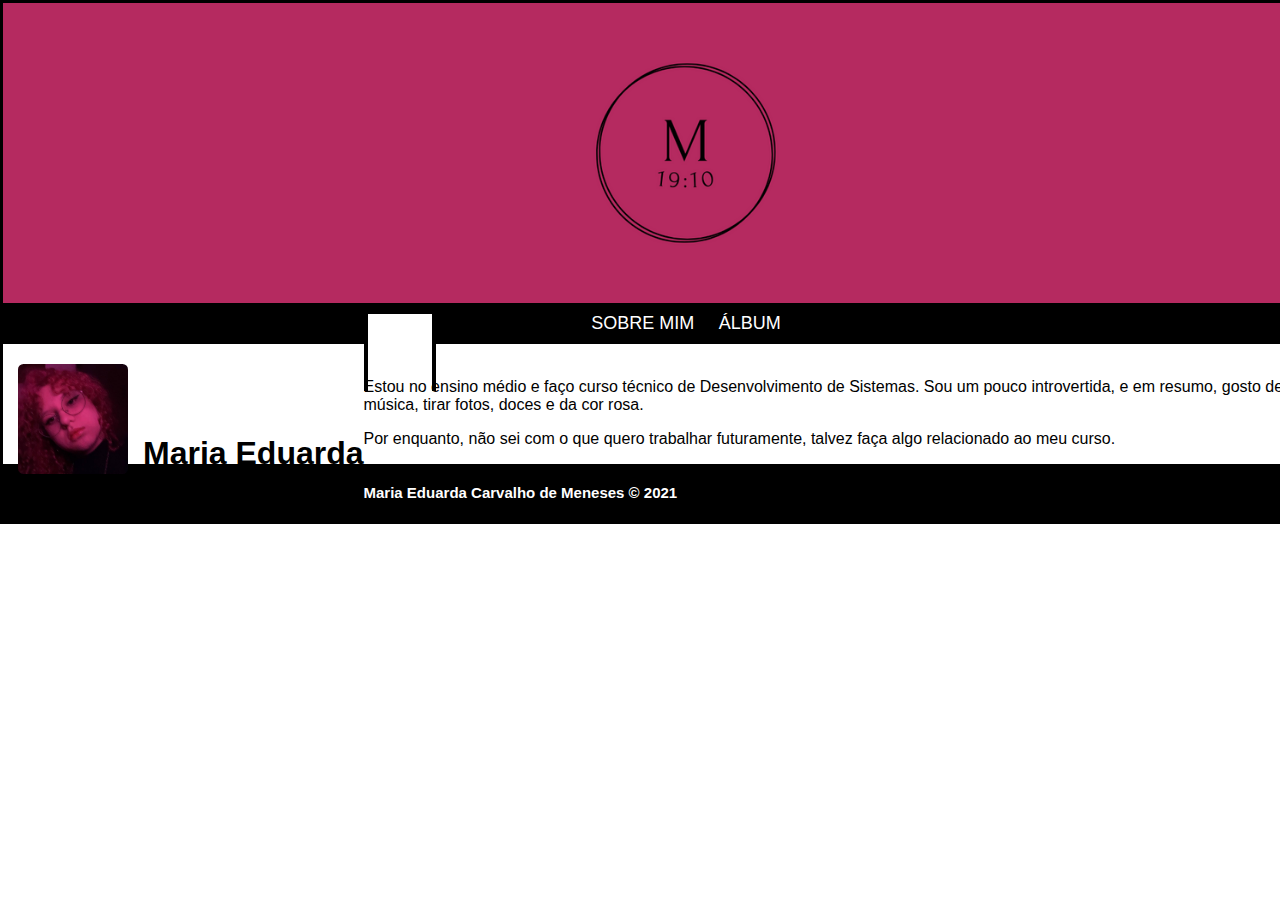
<file: index.html>
<html>

    <head> 
        <title>Duda Meneses</title>
        <link rel="stylesheet" href="style.css"/>
        <link rel="icon" href="images/favicon.ico">
    </head>

    <body>

        <class id="tudo">
            <div id="banner">
                <img src="images/banner.png" width="1366" height="300"/>
            </div>

            <div id="menu">
                <ul>
                    <li><a href="index.html">SOBRE MIM</a></li>
                    <li><a href="album.html">ÁLBUM</a></li>
                </ul>
            </div>

            <class id="conteudo">
                <img class="displayed" src="images/album/icon.jpg" width="110" height="110">

                <div id="info">
                    <h1>Maria Eduarda</h1>
                    <p>15 anos, estudante.</p>
                </div>
            </class>

            <class id="sobremim">
                    <p>Estou no ensino médio e faço curso técnico de Desenvolvimento de Sistemas. Sou um pouco introvertida, e em resumo, gosto de escutar música, tirar fotos, doces e da cor rosa.</p>
                    <p>Por enquanto, não sei com o que quero trabalhar futuramente, talvez faça algo relacionado ao meu curso.</p>
            </class>

            <footer><h1>Maria Eduarda Carvalho de Meneses &copy; 2021</h1></footer>
        </class>

    </body>

</html>
</file>
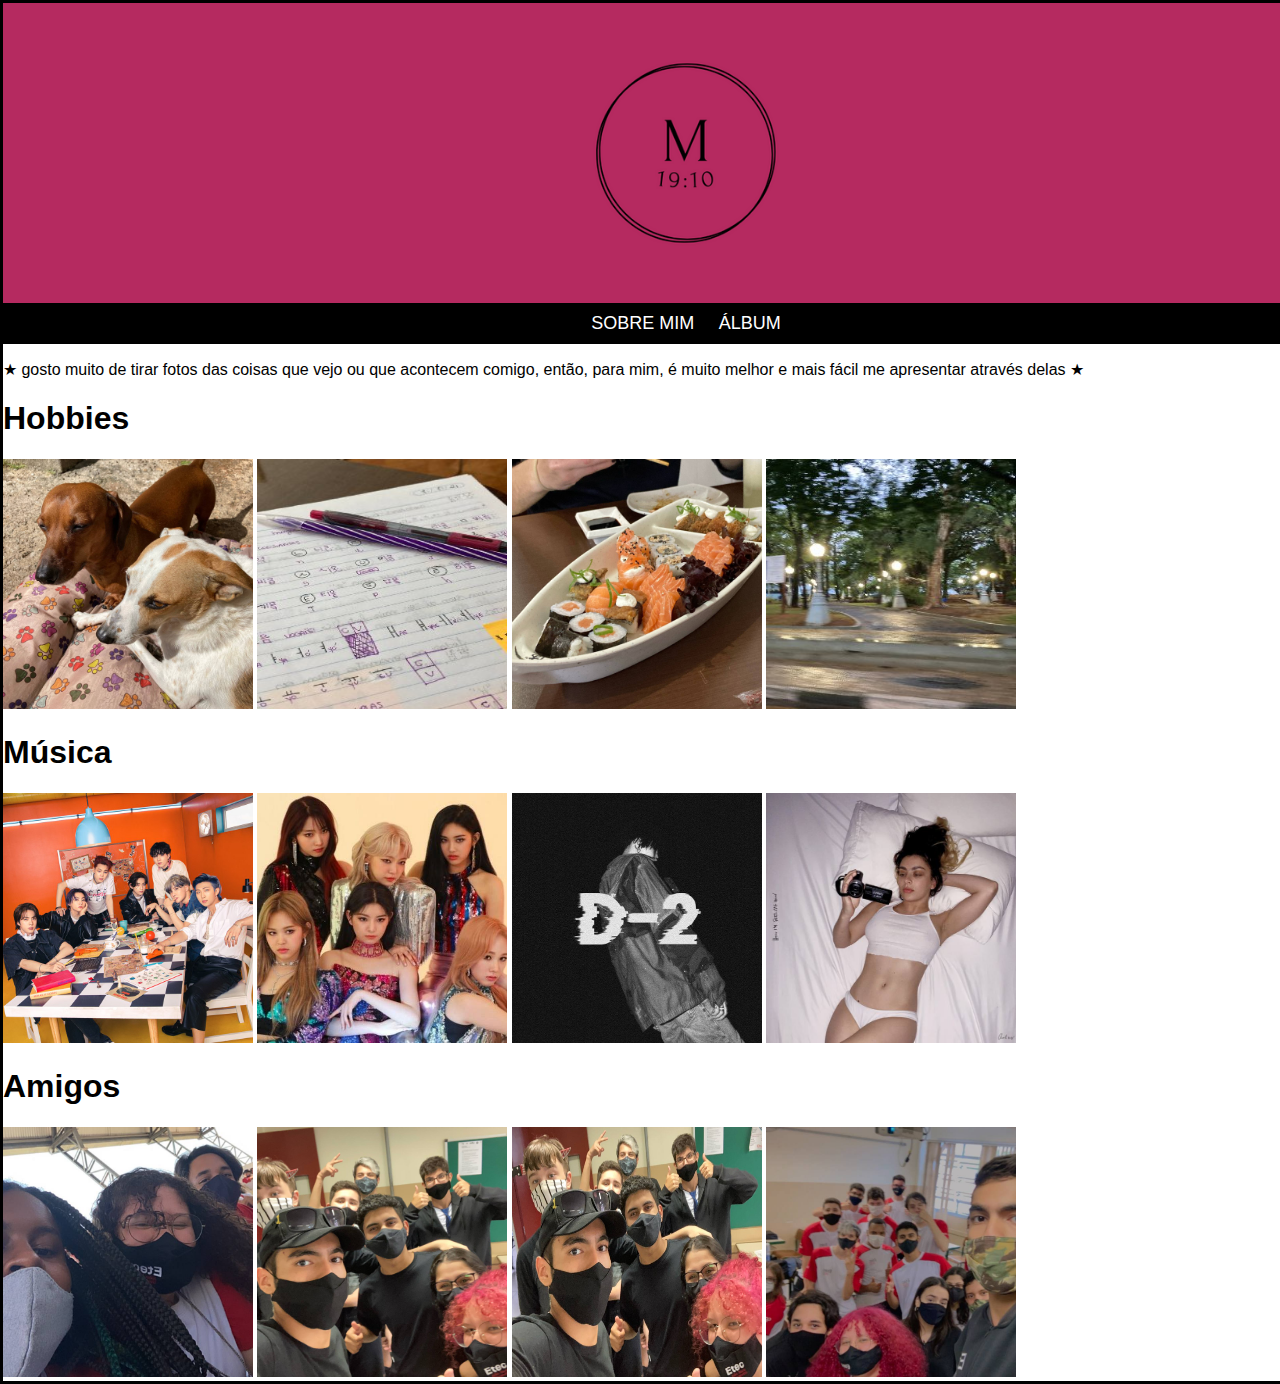
<file: album.html>
<html>
    <head>
        <title>Duda Meneses - Álbum</title>
        <link rel="stylesheet" href="style.css"/>
        <link rel="icon" href="images/favicon.ico">
    </head>

    <body>
        <class id="tudo">
            <div id="banner">
                <img src="images/banner.png" width="1366" height="300"/>
            </div>

            <div id="menu">
                <ul>
                    <li><a href="index.html">SOBRE MIM</a></li>
                    <li><a href="album.html">ÁLBUM</a></li>
                </ul>
            </div>

            <div id="descricao">
                <p>★ gosto muito de tirar fotos das coisas que vejo ou que acontecem comigo, então, para mim, é muito melhor e mais fácil me apresentar através delas ★</p>
            </div>

            <div id="hobbies">
                <h1>Hobbies</h1>

                <img class="albumone" src="images/album/maxzema.jpg" width="250" height="250"/>
                <img class="album" src="images/album/coreano.jfif" width="250" height="250"/>
                <img class="album" src="images/album/foto3.jpg" width="250" height="250"/>
                <img class="album" src="images/album/foto4.jfif" width="250" height="250"/>
            </div>

            <div id="musica">
                <h1>Música</h1>

                <img class="albumtwo" src="images/album/bts.jpg" width="250" height="250"/>
                <img class="album" src="images/album/everglow.jpg" width="250" height="250"/>
                <img class="album" src="images/album/D2.jpg" width="250" height="250"/>
                <img class="album" src="images/album/charli.jfif" width="250" height="250"/>
            </div>

            <div id="amigos">
                <h1>Amigos</h1>

                <img class="albumtwo" src="images/album/amigos-1.jpg" width="250" height="250"/>
                <img class="album" src="images/album/amigos-2.jpg" width="250" height="250"/>
                <img class="album" src="images/album/amigos-3.jpg" width="250" height="250"/>
                <img class="album" src="images/album/amigos-4.jpg" width="250" height="250"/>
            </div>
        </class>
    </body>

</html>
</file>
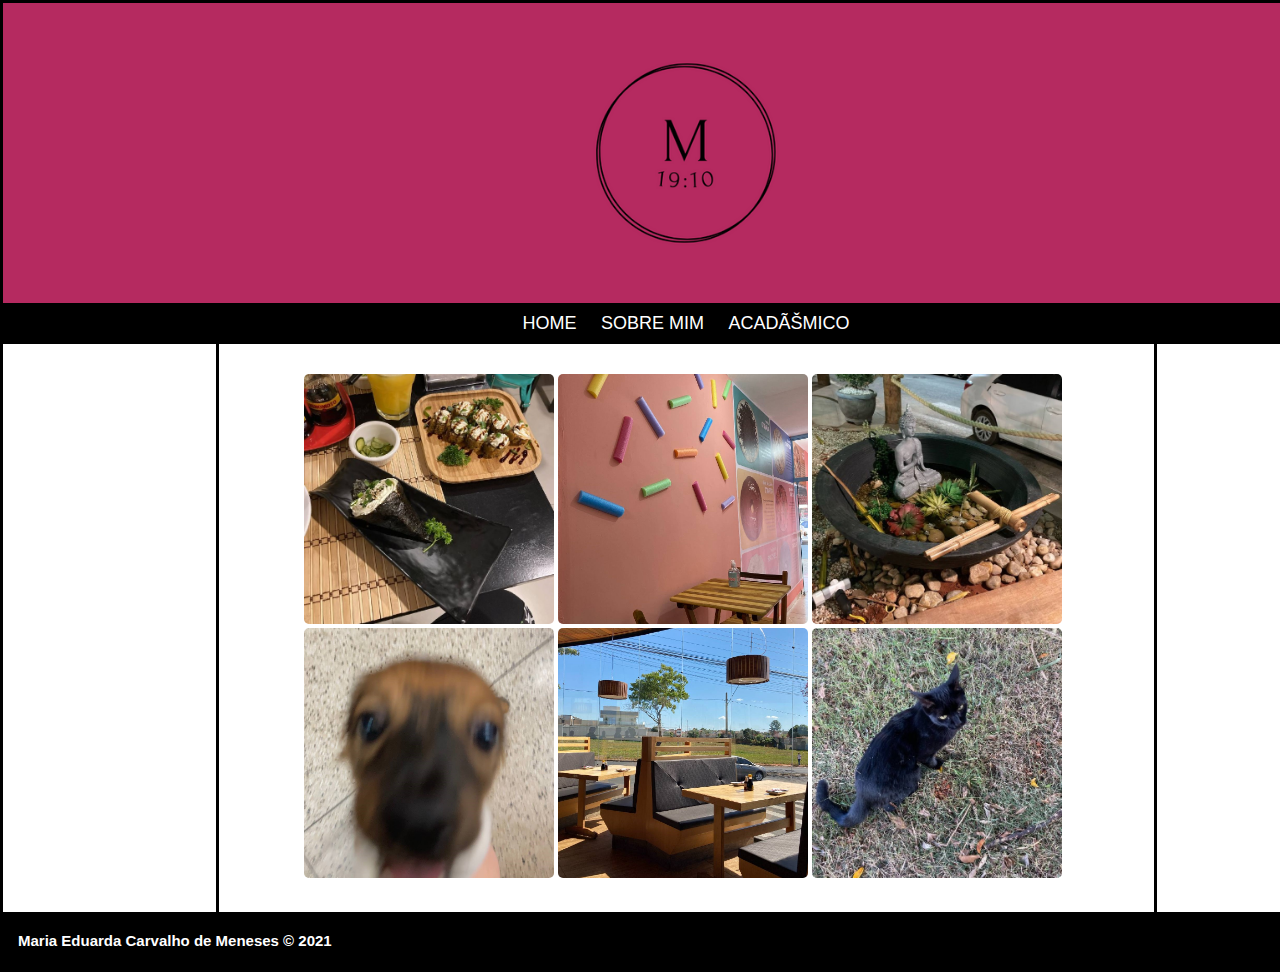
<file: aleatorio.html>
<html>
    
    <head>
    <title>DUDA MENESES - ALEATÓRIO</title>
    <meta http-equiv=”Content-Type” content=”text/html; charset=utf-8″>
    <link rel="stylesheet" href="style.css"/>
    <link rel="icon" href="imagens/site/favicon.ico">
</head>

<body>
    <class id="tudo">
        <div id="banner">
            <img src="imagens/site/banner.png" width="1366" height="300"/>
        </div>
            <div id="menu">
                <ul>
                    <li><a href="index.html">HOME</a></li>
                    <li><a href="sobremim.html">SOBRE MIM</a></li>
                    <li><a href="academico.html">ACADÊMICO</a></li>
                </ul>
            </div>
            <div id="fotos">   
				<img src="imagens/aleatorio/foto-1.jfif" width="250" height="250" alt="">		
				<img src="imagens/aleatorio/foto-2.jfif" width="250" height="250" alt="">
				<img src="imagens/aleatorio/foto-3.jfif" width="250" height="250" alt="">	
				<img src="imagens/aleatorio/foto-4.jfif" width="250" height="250" alt="">
				<img src="imagens/aleatorio/foto-5.jfif" width="250" height="250" alt="">
				<img src="imagens/aleatorio/foto-6.jfif" width="250" height="250" alt="">
			</div>

            <footer><h1>Maria Eduarda Carvalho de Meneses &copy; 2021</h1></footer>
        </class>
    </body>

</html>
</file>
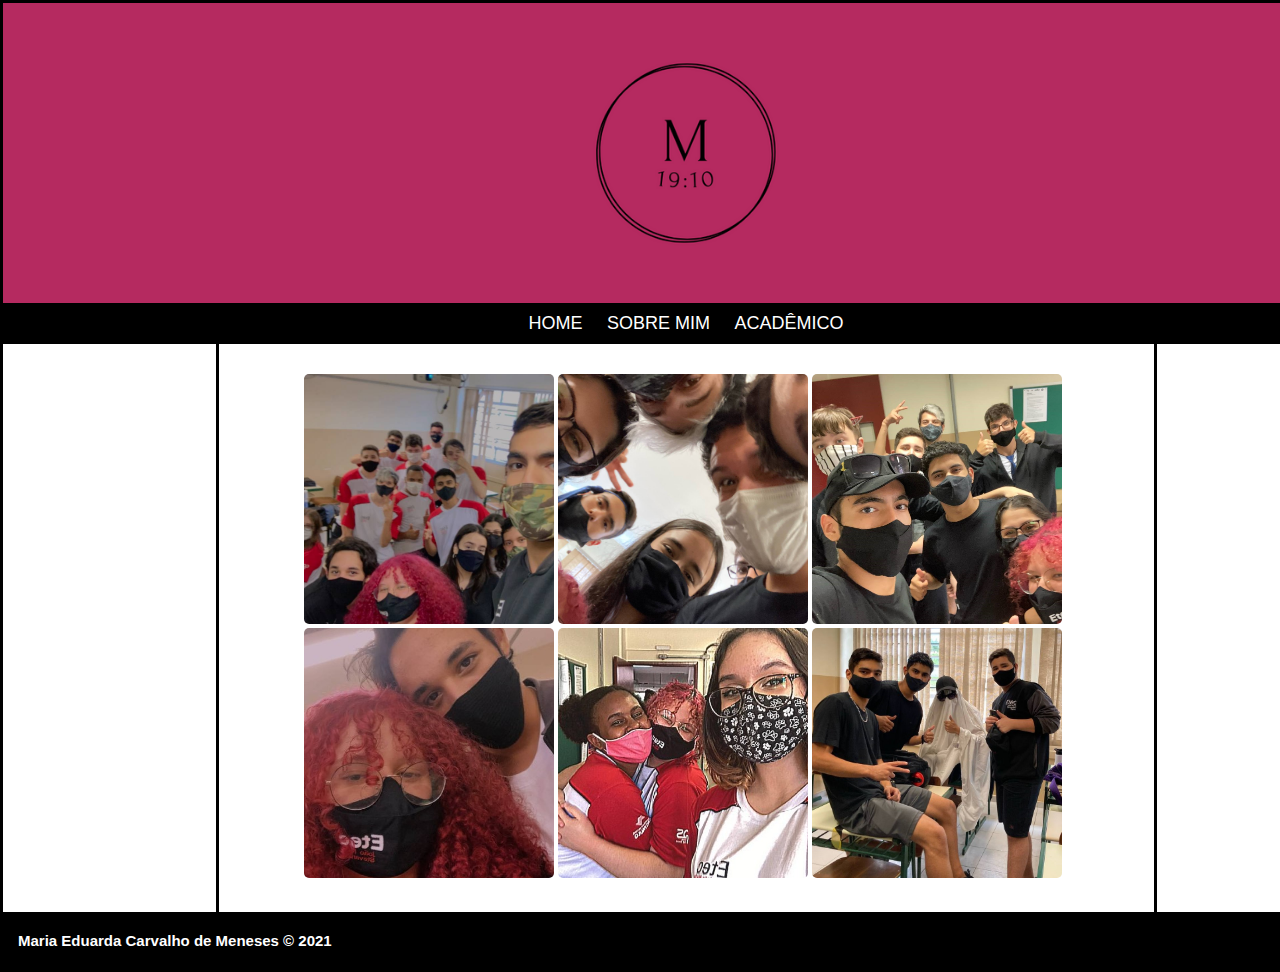
<file: amigos.html>
<html>
    
    <head>
        <title>DUDA MENESES - AMIGOS</title>
        <link rel="stylesheet" href="style.css"/>
        <link rel="icon" href="imagens/site/favicon.ico">
    </head>

    <body>
        <class id="tudo">
            <div id="banner">
                <img src="imagens/site/banner.png" width="1366" height="300"/>
            </div>
            <div id="menu">
                <ul>
                    <li><a href="index.html">HOME</a></li>
                    <li><a href="sobremim.html">SOBRE MIM</a></li>
                    <li><a href="academico.html">ACADÊMICO</a></li>
                </ul>
            </div>

            <div id="fotos">   
				<img src="imagens/amigos/amigos-1.jfif" width="250" height="250" alt="">		
				<img src="imagens/amigos/amigos-2.jfif" width="250" height="250" alt="">
				<img src="imagens/amigos/amigos-3.jfif" width="250" height="250" alt="">	
				<img src="imagens/amigos/amigos-4.jfif" width="250" height="250" alt="">
				<img src="imagens/amigos/amigos-5.jfif" width="250" height="250" alt="">
				<img src="imagens/amigos/amigos-6.jfif" width="250" height="250" alt="">
			</div>
            <footer><h1>Maria Eduarda Carvalho de Meneses &copy; 2021</h1></footer>
        </class>
    </body>

</html>
</file>
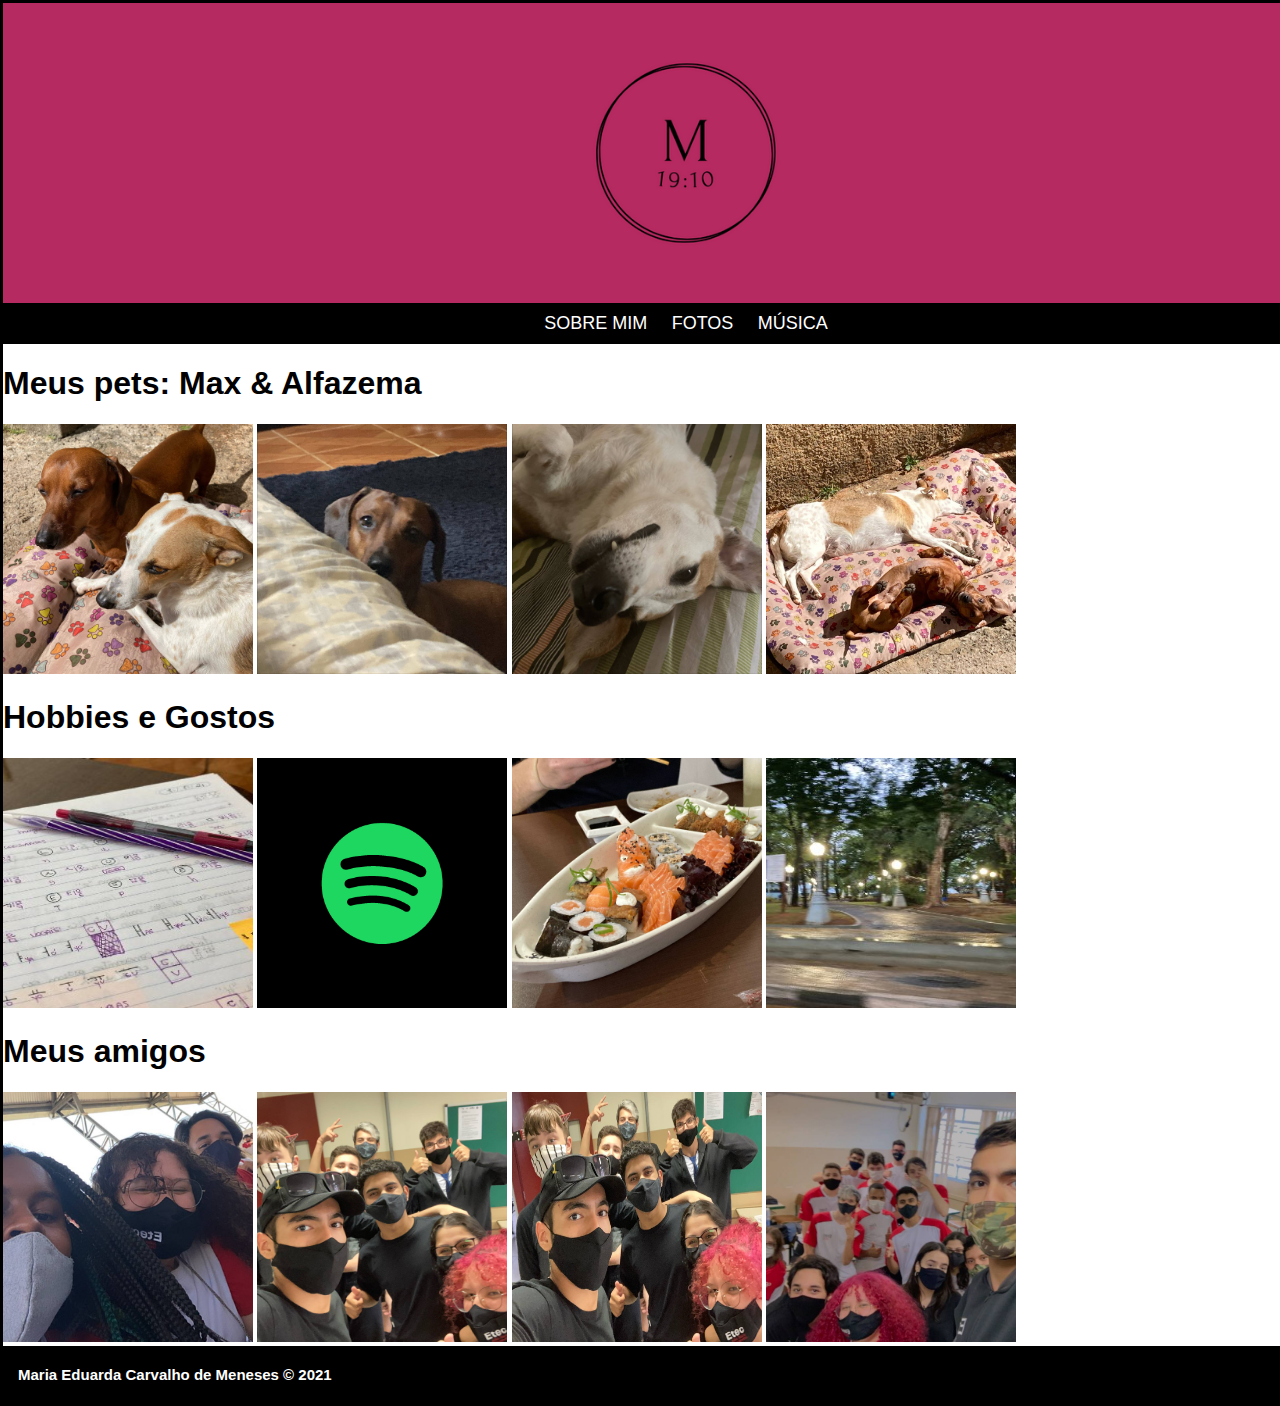
<file: fotos.html>
<html>
    <head>
        <title>Duda Meneses - Fotos </title>
        <link rel="stylesheet" href="style.css"/>
        <link rel="icon" href="images/favicon.ico">
    </head>

    <body>
    
        <class id="tudo">
            <div id="banner">
                <img src="images/banner.png" width="1366" height="300"/>
            </div>

            <div id="menu">
                <ul>
                    <li><a href="index.html">SOBRE MIM</a></li>
                    <li><a href="fotos.html">FOTOS</a></li>
                    <li><a href="musicas.html">MÚSICA</a></li>
                </ul>
            </div>

            <div id="descricao">
                <p></p>
            </div>

            <div id="pets">
                <h1>Meus pets: Max & Alfazema</h1>

                <img class="albumone" src="images/album/maxzema.jpg" width="250" height="250"/>
                <img class="album" src="images/album/max.jfif" width="250" height="250"/>
                <img class="album" src="images/album/zema.jfif" width="250" height="250"/>
                <img class="album" src="images/album/maxzema2.jfif" width="250" height="250"/>
            </div>

            <div id="hobbies">
                <h1>Hobbies e Gostos</h1>

                <img class="albumone" src="images/album/coreano.jfif" width="250" height="250"/>
                <img class="album" src="images/album/spotify.png" width="250" height="250"/>
                <img class="album" src="images/album/foto3.jpg" width="250" height="250"/>
                <img class="album" src="images/album/foto4.jfif" width="250" height="250"/>
            </div>


            <div id="amigos">
                <h1> Meus amigos</h1>

                <img class="albumtwo" src="images/album/amigos-1.jpg" width="250" height="250"/>
                <img class="album" src="images/album/amigos-2.jpg" width="250" height="250"/>
                <img class="album" src="images/album/amigos-3.jpg" width="250" height="250"/>
                <img class="album" src="images/album/amigos-4.jpg" width="250" height="250"/>
            </div>

            <footer><h1>Maria Eduarda Carvalho de Meneses &copy; 2021</h1></footer>
        </class>

    </body>

</html>
</file>
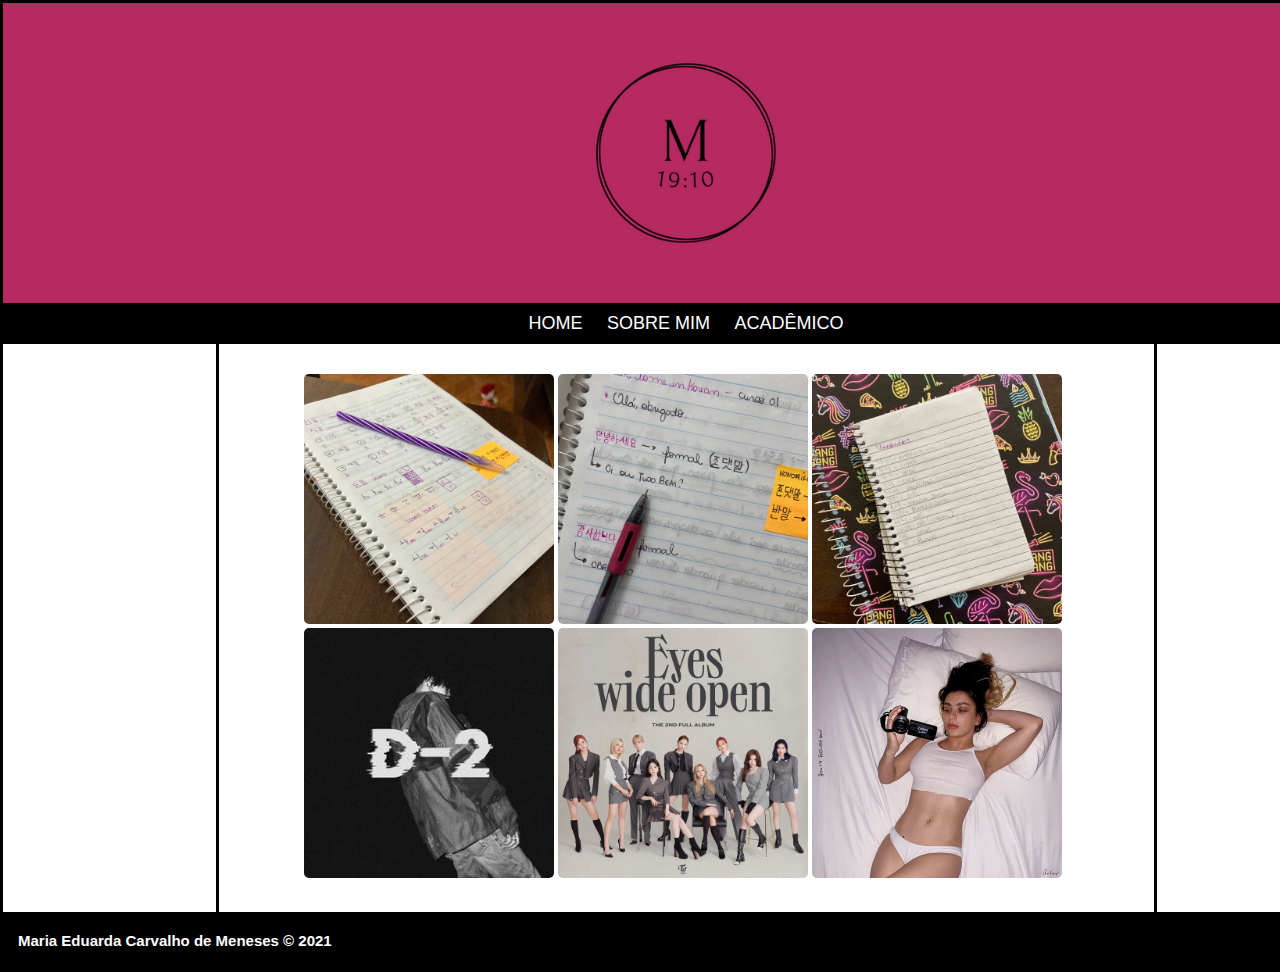
<file: hobbies.html>
<html>
    
    <head>
        <title>DUDA MENESES - HOBBIES</title>
        <link rel="stylesheet" href="style.css"/>
        <link rel="icon" href="imagens/site/favicon.ico">
    </head>

    <body>
        <class id="tudo">
            <div id="banner">
                <img src="imagens/site/banner.png" width="1366" height="300"/>
            </div>

            <div id="menu">
                <ul>
                    <li><a href="index.html">HOME</a></li>
                    <li><a href="sobremim.html">SOBRE MIM</a></li>
                    <li><a href="academico.html">ACADÊMICO</a></li>
                </ul>
            </div>
			<div id="fotos">
                <img src="imagens/hobbies/coreano-1.jfif" width="250" height="250" alt="">	
                <img src="imagens/hobbies/coreano-2.jfif" width="250" height="250" alt="">	
                <img src="imagens/hobbies/coreano-3.jfif" width="250" height="250" alt="">	
                <img src="imagens/hobbies/d2.jpg" width="250" height="250" alt="">	
				<img src="imagens/hobbies/twice.jfif" width="250" height="250" alt="">		
				<img src="imagens/hobbies/charli.jpg" width="250" height="250" alt="">	
			</div>

            <footer><h1>Maria Eduarda Carvalho de Meneses &copy; 2021</h1></footer>
        </class>
    </body>

</html>
</file>
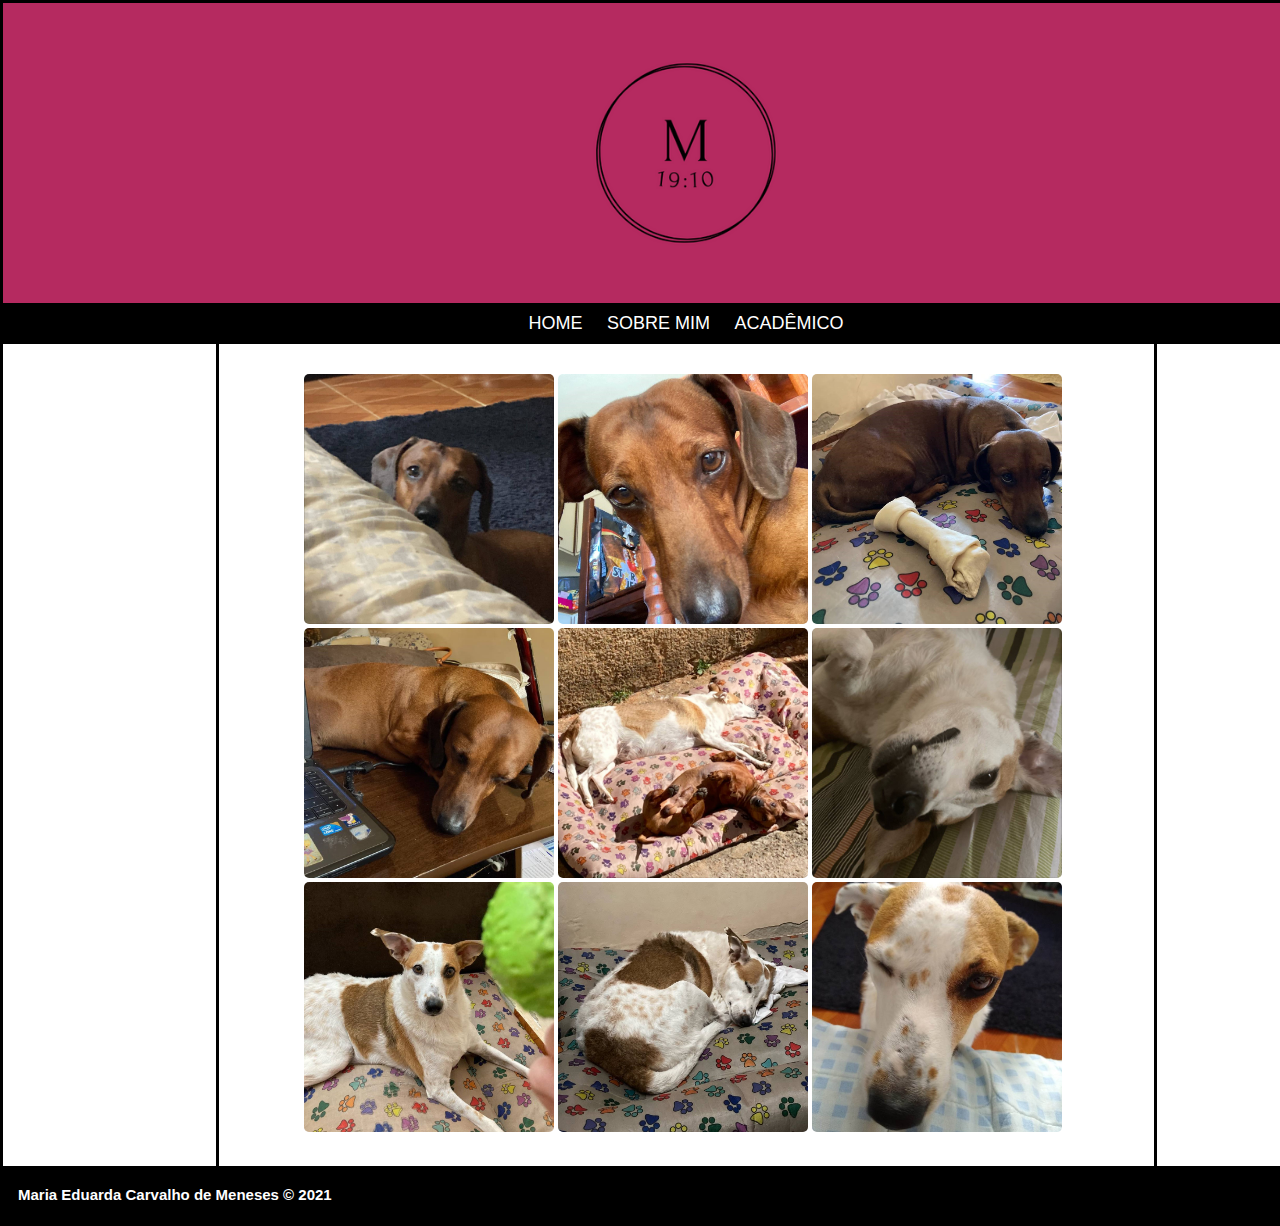
<file: maxzema.html>
<html>
    
    <head>
        <title>DUDA MENESES - MAX & ALFAZEMA</title>
        <link rel="stylesheet" href="style.css"/>
        <link rel="icon" href="imagens/site/favicon.ico">
    </head>

    <body>
        <class id="tudo">
            <div id="banner">
                <img src="imagens/site/banner.png" width="1366" height="300"/>
            </div>

            <div id="menu">
                <ul>
                    <li><a href="index.html">HOME</a></li>
                    <li><a href="sobremim.html">SOBRE MIM</a></li>
                    <li><a href="academico.html">ACADÊMICO</a></li>
                </ul>
            </div>

            <div id="fotos">   
				<img src="imagens/maxzema/max-1.jpeg" width="250" height="250" alt="">		
				<img src="imagens/maxzema/max-2.jfif" width="250" height="250" alt="">
				<img src="imagens/maxzema/max-3.jpeg" width="250" height="250" alt="">	
				<img src="imagens/maxzema/max-4.jpeg" width="250" height="250" alt="">
				<img src="imagens/maxzema/maxzema-2.jpg" width="250" height="250" alt="">
				<img src="imagens/maxzema/zema-1.jpeg" width="250" height="250" alt="">
                <img src="imagens/maxzema/zema-2.jpeg" width="250" height="250" alt="">
				<img src="imagens/maxzema/zema-3.jpeg" width="250" height="250" alt="">
				<img src="imagens/maxzema/zema-4.jpeg" width="250" height="250" alt="">
			</div>

            <footer><h1>Maria Eduarda Carvalho de Meneses &copy; 2021</h1></footer>
        </class>
    </body>

</html>
</file>
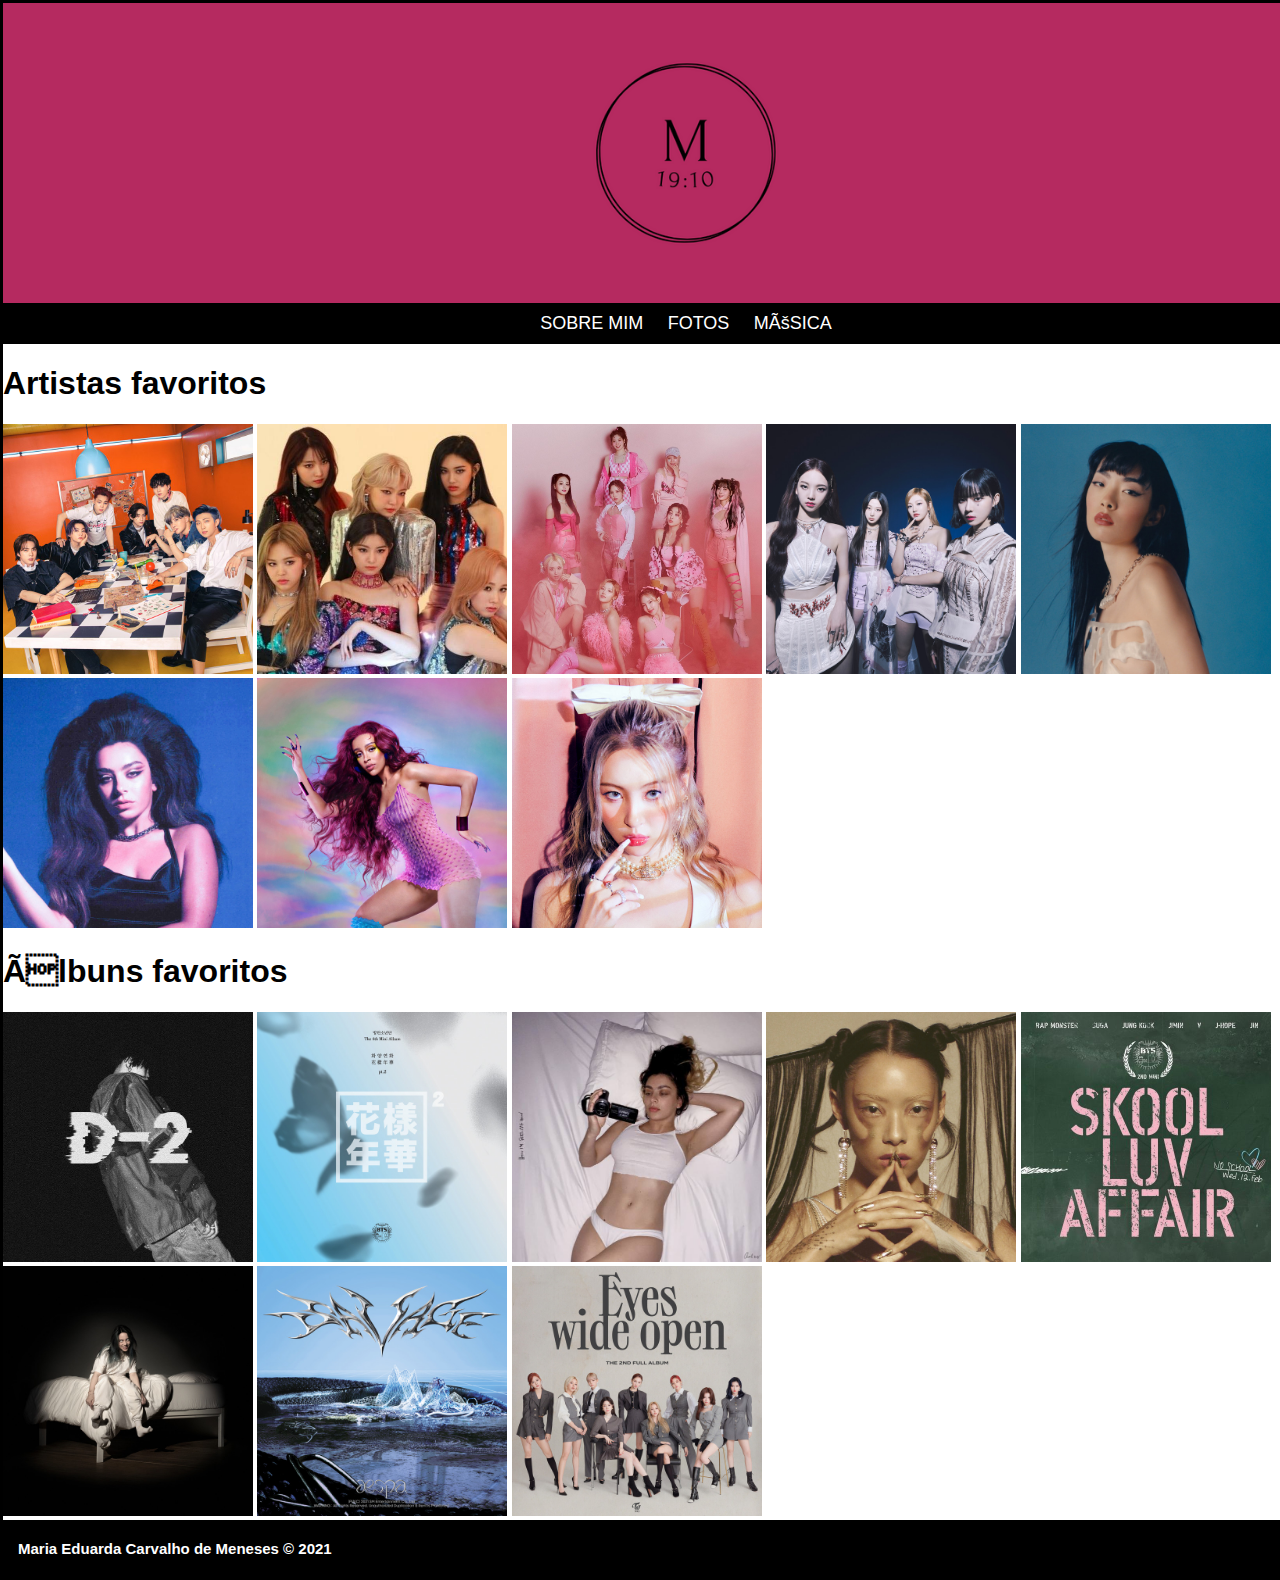
<file: musicas.html>
<html>
    <head>
        <title>Duda Meneses - Música</title>
        <link rel="stylesheet" href="style.css"/>
        <link rel="icon" href="images/favicon.ico">
        <meta http-equiv=”Content-Type” content=”text/html; charset=utf-8″>
    </head>

    <body>
    
        <class id="tudo">
            <div id="banner">
                <img src="images/banner.png" width="1366" height="300"/>
            </div>

            <div id="menu">
                <ul>
                    <li><a href="index.html">SOBRE MIM</a></li>
                    <li><a href="fotos.html">FOTOS</a></li>
                    <li><a href="musicas.html">MÚSICA</a></li>
                </ul>
            </div>
          
            <div id="artistas">
                <h1>Artistas favoritos</h1>

                <img class="albumtwo" src="images/album/bts.jpg" width="250" height="250"/>
                <img class="album" src="images/album/everglow.jpg" width="250" height="250"/>
                <img class="album" src="images/album/twice.jfif" width="250" height="250"/>
                <img class="album" src="images/album/aespa.jfif" width="250" height="250"/>
                <img class="albumtwo" src="images/album/rina.jfif" width="250" height="250"/>
                <img class="album" src="images/album/charliicon.jfif" width="250" height="250"/>
                <img class="album" src="images/album/dojacat.jfif" width="250" height="250"/>
                <img class="album" src="images/album/sunmi.jfif" width="250" height="250"/>
            </div>

            <div id="albums">
                <h1>Álbuns favoritos</h1>

                <img class="albumtwo" src="images/album/D2.jpg" width="250" height="250"/>
                <img class="album" src="images/album/hyyh.jfif" width="250" height="250"/>
                <img class="album" src="images/album/charli.jfif" width="250" height="250"/>
                <img class="album" src="images/album/sawayama.jfif" width="250" height="250"/>
                <img class="albumtwo" src="images/album/skool.jpg" width="250" height="250"/>
                <img class="album" src="images/album/billie.jfif" width="250" height="250"/>
                <img class="album" src="images/album/sevage.jfif" width="250" height="250"/>
                <img class="album" src="images/album/eyes.jfif" width="250" height="250"/>
            </div>

            <footer><h1>Maria Eduarda Carvalho de Meneses &copy; 2021</h1></footer>
        </class>

    </body>

</html>
</file>
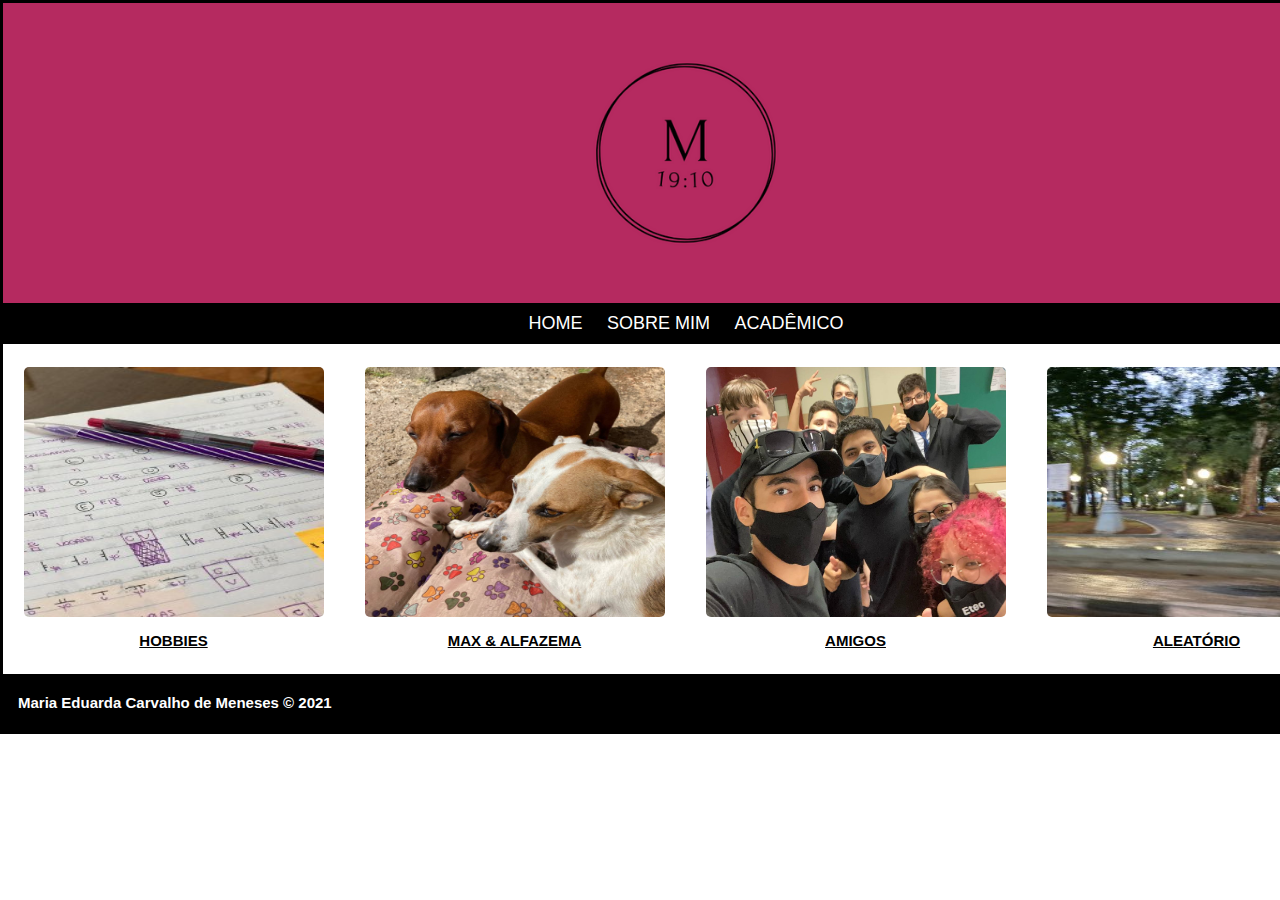
<file: sobremim.html>
<html>

    <head>
        <title>DUDAESES - SOBRE MIM</title>
        <link rel="stylesheet" href="style.css"/>
        <link rel="icon" href="images/favicon.ico">
    </head>

    <body>
        <class id="tudo">
            <div id="banner">
                <img src="images/banner.png" width="1366" height="300"/>
            </div>

            <div id="menu">
                <ul>
                    <li><a href="index.html">HOME</a></li>
                    <li><a href="sobremim.html">SOBRE MIM</a></li>
                    <li><a href="academico.html">ACADÊMICO</a></li>
                </ul>
            </div>

            </div>

            <div id="destaques">   
                <div class="cols">
                        <img src="images/album/coreano.jfif" width="300" height="250" alt="">			
                        <a href="index.html">Hobbies</a>
                </div>

                <div class="cols">
                        <img src="images/album/maxzema.jpg" width="300" height="250" alt="">
                        <a href="index.html">Max & Alfazema</a>		
                </div>

                <div class="cols">
                        <img src="images/album/amigos-3.jpg" width="300" height="250" alt="">
                        <a href="index.html">Amigos</a>
                </div>

                <div class="cols">
                        <img src="images/album/foto4.jfif" width="300" height="250" alt="">
                        <a href="index.html">Aleatório</a>
                </div>      
            </div>

            <footer><h1>Maria Eduarda Carvalho de Meneses &copy; 2021</h1></footer>
        </class>
    </body>

</html>
</file>
<file: style.css>
/* GERAL */

*{
    font-family: 'Varela Round', sans-serif;
    }

body{
    background-color: rgb(255, 255, 255);
    margin:0px !important;
    padding: 0px !important;
}

#tudo{
    display: block;
    background-color: rgba(255, 255, 255, 0.247);
    width: 1366px;
    border: solid black;
    margin: auto
}


/* MENU */

#menu ul{
    padding:10px;
    margin:0px;
    list-style: none;
    text-align: center;
    width: 1346px;
    background-color: rgb(0, 0, 0);
}

#menu ul li{
    display: inline
}

#menu ul li a{
    padding: 2px 10px;
    color: white;
    text-decoration: none;
    font-size: 18px;
}

#menu ul li a:hover{
    color: white;
    border-bottom: 2px solid white
}


/* INDEX */

img.displayed{
    display: block;
    margin-left: 15px;
    margin-right: auto;
    float: left;
    margin-top: 20px;
    border-radius: 5%;
}

#perfil{  
    display: block;
    color: black;
}

#perfil h1{
    font-size: 18px
}

#perfil p{
    font-size: 14px;
    line-height: 2px;
}

#info{
    float: left;
    margin-left: 15px;
    margin-top: 70px
}

#bio{
    display: block;
    padding: 10px;
    margin-top: 130px;
    color: black;
    margin-left: 5px;
    margin-right: 5px;
}


/* SOBRE MIM */

#destaques{
    background: #FFF;
    height: 310px;
    margin-top: 20px;
}

.cols {
    padding: 3px;
    width: 335px;
    float: left;
    text-align: center;
}

#destaques a{
    text-transform: uppercase;
	font-size: 15px;
	font-weight: bold;
	color: #000000;
}

#destaques img{
    margin-bottom: 15px;
    border-radius: 5px;
}

#fotos{
    width: 850px;
    border-left: solid #000000;
    border-right: solid #000000;
    background: #fff;
    padding-top: 30px;
    padding-bottom: 30px;
    padding-left: 85px;
    margin: auto
}

#fotos img{
    border-radius: 5px;
}


/* ACADÊMICO */

#academico{
    margin-bottom: 150px;
}

#conteudo {
    width: 9px;
    border-left: 4px solid #000000;
    border-right: 4px solid rgb(0, 0, 0);
    background: #fff;
    padding: 30px 32px;
    margin:auto
}


/* RODAPÉ */

footer{
    background-color: #000000;
    padding: 10px;
}

footer h1{
    color: #ffffff;
    margin-left: 5px;
    text-decoration-style: bold;
    font-size: 15px;
}
</file>
